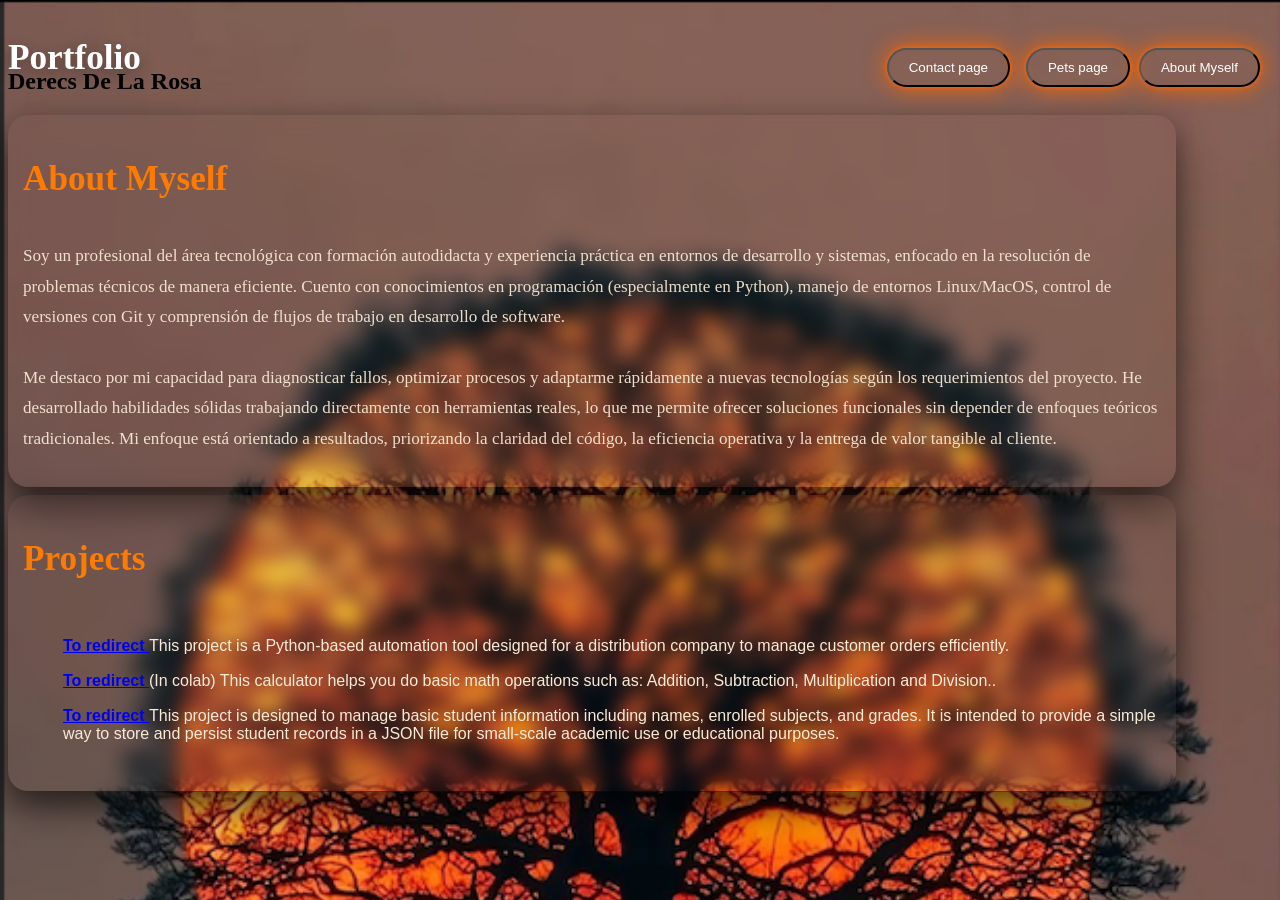
<file: index.html>
<!DOCTYPE html>
<html lang="en">

<head>
    <meta charset="UTF-8">
    <meta name="viewport" content="width=device-width, initial-scale=1.0">
    <title>Portfolio</title>
    <link rel="stylesheet" href="styles.css">
    <link rel="icon"
        href="images/png-transparent-skull-illustration-skull-sketch-skull-face-hand-monochrome-thumbnail.png">
</head>
</head>

<body>
    <header>

        <div class="container-fluid">
            <h1>Portfolio</h1>
            
                    <button>About Myself</button>
               
                    <a href="contact.html"><button class="button-contact">Contact page</button></a>
                
                    <a href="pets.html"><button class="button-pet">Pets page</button></a>
                
        </div>

    </header>



    <h2>Derecs De La Rosa</h2>
    <div class="card orange-border">
        <h2>About Myself</h2>
        <p>Soy un profesional del área tecnológica con formación
            autodidacta y experiencia práctica en entornos de desarrollo
            y sistemas, enfocado en la resolución de problemas técnicos
            de manera eficiente. Cuento con conocimientos en programación
            (especialmente en Python), manejo de entornos Linux/MacOS,
            control de versiones con Git y comprensión de flujos de trabajo
            en desarrollo de software.
            <br><br>
            Me destaco por mi capacidad para
            diagnosticar fallos, optimizar procesos y adaptarme rápidamente
            a nuevas tecnologías según los requerimientos del proyecto.
            He desarrollado habilidades sólidas trabajando directamente
            con herramientas reales, lo que me permite ofrecer soluciones
            funcionales sin depender de enfoques teóricos tradicionales.
            Mi enfoque está orientado a resultados, priorizando la claridad
            del código, la eficiencia operativa y la entrega de valor tangible
            al cliente.
        </p>
    </div>
    <div class="card orange-border">
        <h2>Projects</h2>
        <ul>
            <li>
                <p></p><a href="https://github.com/DereckDLR29/deplo_project_r" target="_blank"><strong>To redirect
                    </strong>
                </a>This project is a Python-based automation
                tool designed for a distribution company to manage customer orders
                efficiently.</p>
            </li>
            <li>
                <p></p><a href="https://github.com/Envy528/Prueba_Repo_Colab" target="_blank"><strong>To redirect
                    </strong>
                </a> (In colab) This calculator helps you do basic math operations such as: Addition,
                Subtraction, Multiplication and Division..</p>
            </li>
            <li>
                <p></p><a href="https://github.com/DereckDLR29/repo_dereck" target="_blank"><strong>To redirect
                    </strong>
                </a>This project is designed to manage basic student information including names, enrolled subjects,
                and grades. It is intended to provide a simple way to store and persist student records in
                a JSON file for small-scale academic use or educational purposes.</p>
            </li>
    </div>

</body>

</html>
</file>
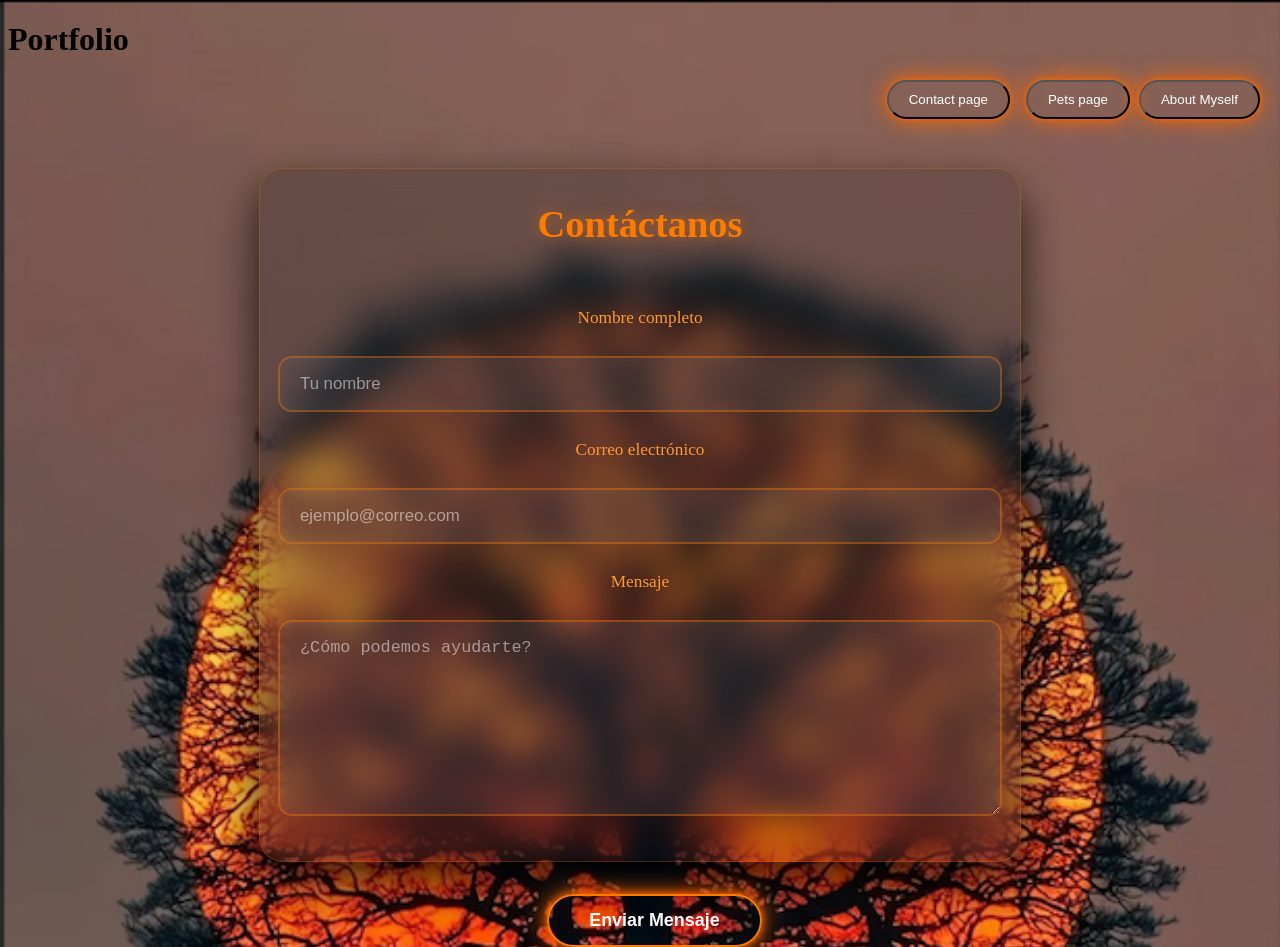
<file: contact.html>
<!DOCTYPE html>
<html lang="en">

<head>
  <meta charset="UTF-8">
  <meta name="viewport" content="width=device-width, initial-scale=1.0">
  <title>Portfolio</title>
  <link rel="stylesheet" href="cont-styles.css">
  <link rel="icon"
    href="images/png-transparent-skull-illustration-skull-sketch-skull-face-hand-monochrome-thumbnail.png">
</head>

<body>
  <header class="navbar">
    <h1>Portfolio</h1>
    <a href="index.html"><button>About Myself</button></a>
    <a href="pets.html"><button class="button-pet">Pets page</button></a>
    <a href="contact.html"><button type="button" class="button-contact">Contact page</button></a>
  </header>



  <div class="card-contact">
    <h2>Contáctanos</h2>

    <form class="form-contact" id="contactForm">

      <label for="name">Nombre completo</label>
      <input type="text" id="name" placeholder="Tu nombre" required>



      <label for="email">Correo electrónico</label>
      <input type="email" id="email" placeholder="ejemplo@correo.com" required>


      <label for="message">Mensaje</label>
      <textarea id="message" placeholder="¿Cómo podemos ayudarte?" required></textarea>


      <button type="submit" class="btn-submit">Enviar Mensaje</button>
    </form>
  </div>
</body>

</html>
</file>
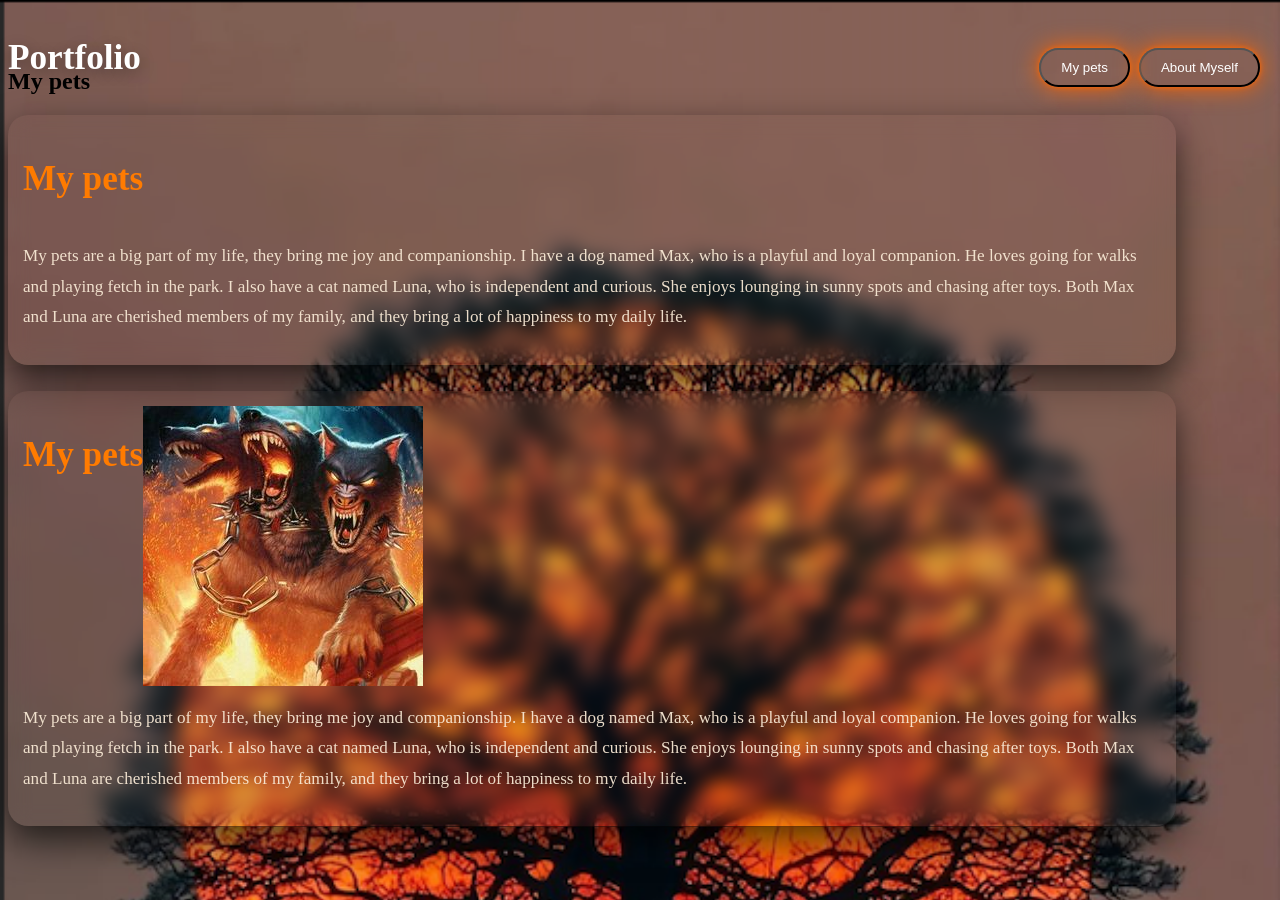
<file: pets.html>
<!DOCTYPE html>
<html lang="en">
<head>
    <meta charset="UTF-8">
    <meta name="viewport" content="width=device-width, initial-scale=1.0">
    <title>Portfolio</title>
    <link rel="stylesheet" href="styles.css">
    <link rel="icon" href="images/png-transparent-skull-illustration-skull-sketch-skull-face-hand-monochrome-thumbnail.png">
</head>
<body>
    <header>
        <h1>Portfolio</h1>
        <a href="index.html"><button>About Myself</button></a>
        <a href="pets.html"><button class="button-pet">My pets</button></a>
    </header>

    <h2>My pets</h2>
    <div class="card orange-border">
        <h2>My pets</h2>
        <p>My pets are a big part of my life, they bring me joy and companionship. I have a dog named Max, who is a playful and loyal companion. He loves going for walks and playing fetch in the park. I also have a cat named Luna, who is independent and curious. She enjoys lounging in sunny spots and chasing after toys. Both Max and Luna are cherished members of my family, and they bring a lot of happiness to my daily life.</p>
    </div>

    <br>

    <div class="card orange-border">
        <h2>My pets</h2>
        <img src="images/pet1.jpg" alt="My favorite pet" class="img-card">
        <p>My pets are a big part of my life, they bring me joy and companionship. I have a dog named Max, who is a playful and loyal companion. He loves going for walks and playing fetch in the park. I also have a cat named Luna, who is independent and curious. She enjoys lounging in sunny spots and chasing after toys. Both Max and Luna are cherished members of my family, and they bring a lot of happiness to my daily life.</p>
    </div>
</body>
</html>
</file>
<file: styles.css>
/* Título */
h1 {
    position: relative;
    top: 30px;
    width: 100%;
    text-align: start;
    color: white;
    font-size: 2.2rem;
    margin: 0;
    text-shadow: 0 4px 15px rgba(0, 0, 0, 0.3);
} 
/* Fondo */
body {
    background-image: url("Captura de pantalla 2026-04-09 a la(s) 10.37.32 a.m..png");
    background-size: cover;
    background-attachment: fixed;
    background-repeat: no-repeat;
}

button {
    box-shadow: 0 0 5px rgb(255, 102, 0), 
    0 0 25px rgb(255, 102, 0);
    position: absolute;
    right: 20px;
    background-color: transparent;
    border-radius: 20px;
    padding: 10px 20px;
    color: white;
}
button:hover {
    box-shadow: 0 0 5px rgb(255, 102, 0), 
    0 0 25px rgb(255, 102, 0), 0 0 50px rgb(255, 102, 0),
    0 0 100px rgb(255, 102, 0), 0 0 200px rgb(255, 102, 0);
}

.button-pet {
    box-shadow: 0 0 5px rgb(255, 102, 0), 
    0 0 25px rgb(255, 102, 0);
    position: absolute;
    right: 150px;
    background-color: transparent;
    border-radius: 20px;
    padding: 10px 20px;
}
.button-pet:hover:hover {
    box-shadow: 0 0 5px rgb(255, 102, 0), 
    0 0 25px rgb(255, 102, 0), 0 0 50px rgb(255, 102, 0),
    0 0 100px rgb(255, 102, 0), 0 0 200px rgb(255, 102, 0);
}
.button-contact {
    box-shadow: 0 0 5px rgb(255, 102, 0), 
    0 0 25px rgb(255, 102, 0);
    position: absolute;
    right: 270px;
    background-color: transparent;
    border-radius: 20px;
    padding: 10px 20px;
    color: white;
}
.button-contact:hover {
    box-shadow: 0 0 5px rgb(255, 102, 0), 
    0 0 25px rgb(255, 102, 0), 0 0 50px rgb(255, 102, 0),
    0 0 100px rgb(255, 102, 0), 0 0 200px rgb(255, 102, 0);
}
/* =============================================================================== */
.card {
    display: flex;
    flex-wrap: wrap;
    place-self: center;
  width: 90%;
  margin-bottom: 8px;
  padding: 15px 15px;
  background: rgba(15, 15, 25, 0);     /* Fondo semitransparente oscuro */
  border-radius: 20px;
  color: #010101;
  box-shadow: 0 15px 35px rgba(0, 0, 0, 0.65);
  backdrop-filter: blur(10px);             /* Ayuda con la legibilidad sobre imagen de fondo */
  border: 3px transparent;               /* Borde naranja sólido */
}

.card h2 {
  color: #ff7b00;
  text-align: center;
  margin-bottom: 25px;
  font-size: 2.2rem;
}

.card p {
  line-height: 1.78;
  font-size: 1.07rem;
  opacity: 0.93;
  color:antiquewhite;
}
.card ul {
    list-style-type: square;
    list-style: none;
    font-family: "monserrat", sans-serif;
    color: antiquewhite;
}
.card-img {
    width: auto;
    height: auto;
    border-radius: 15px;
    margin-bottom: 10px;
}
</file>
<file: cont-styles.css>
/* ====================== FORMULARIO DE CONTACTO ====================== */
body {
    background-image: url("Captura de pantalla 2026-04-09 a la(s) 10.37.32 a.m..png");
    background-size: cover;
    background-attachment: fixed;
    background-repeat: no-repeat;
}
.card-contact {
    
    place-self: center;
    width: 88%;
    max-width: 680px;
    margin: 70px auto 40px;
    padding: 45px 40px;
    background: rgba(15, 15, 25, 0.2);     /* Más opacidad para mejor legibilidad */
    border-radius: 24px;
    color: white;
    box-shadow: 0 20px 45px rgba(0, 0, 0, 0.75);
    backdrop-filter: blur(18px);
    -webkit-backdrop-filter: blur(18px);
    border: 1px solid rgba(255, 122, 0, 0.25);
    position: relative;
    bottom: -40px;
}

/* Título del formulario */
.card-contact h2 {
    color: #ff7b00;
    text-align: center;
    font-size: 2.4rem;
    margin-bottom: 60px;
    margin-top: -12px;
    text-shadow: 0 0 15px rgba(255, 122, 0, 0.5);
}

/* Estilos del formulario */
.form-contact {
    place-items: center;
    display: flex;
    flex-direction: column;
    gap: 26px;
}

/* Labels */
.form-contact label {
    color: #ff9a33;
    font-size: 1.08rem;
    font-weight: 500;
    margin-bottom: 2px;
    margin-top: 2px;
    display: block;
}

/* Inputs y Textarea */
.form-contact input,
.form-contact textarea {
    width: 100%;
    padding: 16px 20px;
    background: rgba(255, 255, 255, 0.07);
    border: 2px solid rgba(255, 122, 0, 0.35);
    border-radius: 14px;
    color: white;
    font-size: 1.05rem;
    transition: all 0.35s ease;
    backdrop-filter: blur(8px);
}

.form-contact input::placeholder,
.form-contact textarea::placeholder {
    color: rgba(255, 255, 255, 0.5);
}

/* Efecto al enfocar (glow naranja fuerte como tus botones) */
.form-contact input:focus,
.form-contact textarea:focus {
    outline: none;
    border-color: #ff7b00;
    box-shadow: 
        0 0 12px rgba(255, 122, 0, 0.7),
        0 0 25px rgba(255, 122, 0, 0.4);
    background: rgba(255, 255, 255, 0.12);
}

/* Textarea más grande */
.form-contact textarea {
    min-height: 160px;
    resize: vertical;
}
button {
    box-shadow: 0 0 5px rgb(255, 102, 0), 
    0 0 25px rgb(255, 102, 0);
    position: absolute;
    right: 20px;
    background-color: transparent;
    border-radius: 20px;
    padding: 10px 20px;
    color: white;
}
button:hover {
    /* box-shadow: 0 0 5px rgb(255, 102, 0), 
    0 0 25px rgb(255, 102, 0), 0 0 50px rgb(255, 102, 0),
    0 0 100px rgb(255, 102, 0), 0 0 200px rgb(255, 102, 0); */
    background: rgba(255, 122, 0, 0.12);
    box-shadow: 
        0 0 10px rgb(255, 102, 0),
        0 0 30px rgb(255, 102, 0),
        0 0 65px rgb(255, 102, 0),
        0 0 120px rgb(255, 102, 0);
    transform: translateY(-4px);
    border-color: #ff9a33;
}

.button-pet {
    /* box-shadow: 0 0 5px rgb(255, 102, 0), 
    0 0 25px rgb(255, 102, 0); */
    position: absolute;
    right: 150px;
    background-color: transparent;
    border-radius: 20px;
    padding: 10px 20px;
    color: white;
}
.button-pet:hover:hover {
    /* box-shadow: 0 0 5px rgb(255, 102, 0), 
    0 0 25px rgb(255, 102, 0), 0 0 50px rgb(255, 102, 0),
    0 0 100px rgb(255, 102, 0), 0 0 200px rgb(255, 102, 0); */
    background: rgba(255, 122, 0, 0.12);
    box-shadow: 
        0 0 10px rgb(255, 102, 0),
        0 0 30px rgb(255, 102, 0),
        0 0 65px rgb(255, 102, 0),
        0 0 120px rgb(255, 102, 0);
    transform: translateY(-4px);
    border-color: #ff9a33;
}
.button-contact {
    /* box-shadow: 0 0 5px rgb(255, 102, 0), 
    0 0 25px rgb(255, 102, 0); */
    position: absolute;
    right: 270px;
    background-color: transparent;
    border-radius: 20px;
    padding: 10px 20px;
    color: white;
}
.button-contact:hover {
    /* box-shadow: 0 0 5px rgb(255, 102, 0), 
    0 0 25px rgb(255, 102, 0), 0 0 50px rgb(255, 102, 0),
    0 0 100px rgb(255, 102, 0), 0 0 200px rgb(255, 102, 0); */
    background: rgba(255, 122, 0, 0.12);
    box-shadow: 
        0 0 10px rgb(255, 102, 0),
        0 0 30px rgb(255, 102, 0),
        0 0 65px rgb(255, 102, 0),
        0 0 120px rgb(255, 102, 0);
    transform: translateY(-4px);
    border-color: #ff9a33;
}
/* Botón de enviar - estilo neon consistente con tus otros botones */
.btn-submit {
    right: 34%;
    bottom: -70px;
    margin-top: 15rem;
    margin-bottom: -1rem;
    padding: 14px 40px;
    background: transparent;
    color: white;
    border: 2px solid #ff7b00;
    border-radius: 50px;
    font-size: 1.12rem;
    font-weight: 600;
    cursor: pointer;
    box-shadow: 
        0 0 8px rgb(255, 102, 0),
        0 0 25px rgb(255, 102, 0);
    transition: all 0.4s ease;
}

.btn-submit:hover {
    background: rgba(255, 122, 0, 0.12);
    box-shadow: 
        0 0 10px rgb(255, 102, 0),
        0 0 30px rgb(255, 102, 0),
        0 0 65px rgb(255, 102, 0),
        0 0 120px rgb(255, 102, 0);
    transform: translateY(-4px);
    border-color: #ff9a33;
}

/* Mensaje de éxito o error (opcional) */
.message-success {
    color: #4ade80;
    text-align: center;
    margin-top: 15px;
    font-weight: 500;
}

.message-error {
    color: #f87171;
    text-align: center;
    margin-top: 15px;
    font-weight: 500;
}
</file>
